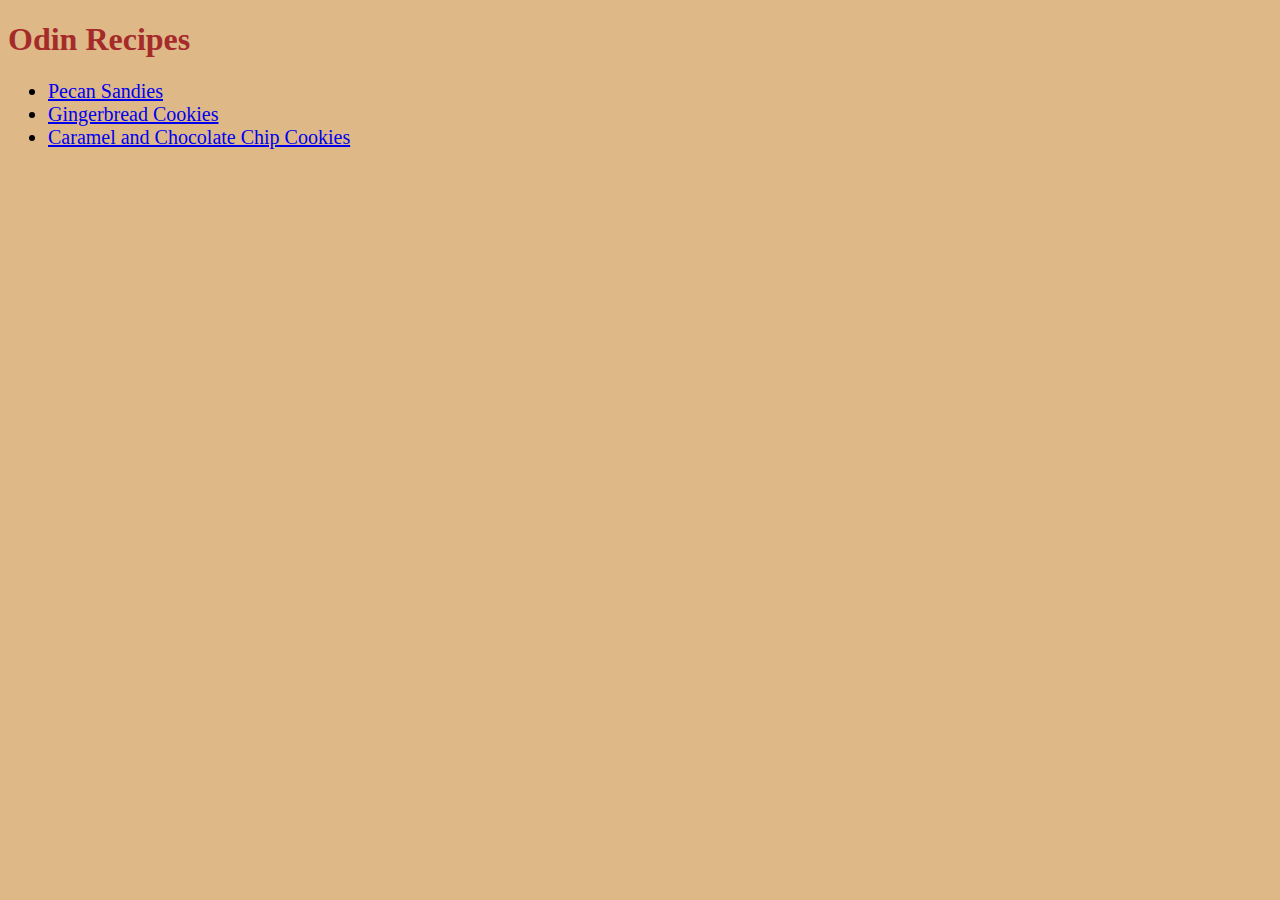
<file: index.html>
<!DOCTYPE html>
<html lang="en">
    <head>
        <link rel="stylesheet" href="styles.css">
        <meta charset="utf-8">
        <title>Odin Recipes</title>
    </head>
    <body>
        <h1>Odin Recipes</h1>
        <ul>
            <li><a href="./recipes/pecansandies.html">Pecan Sandies</a></li>
            <li><a href="./recipes/gingercookie.html">Gingerbread Cookies</a></li>
            <li><a href="./recipes/caramelchocolatecookie.html">Caramel and Chocolate Chip Cookies</a></li>
        </ul>
    </body>
</html>
</file>
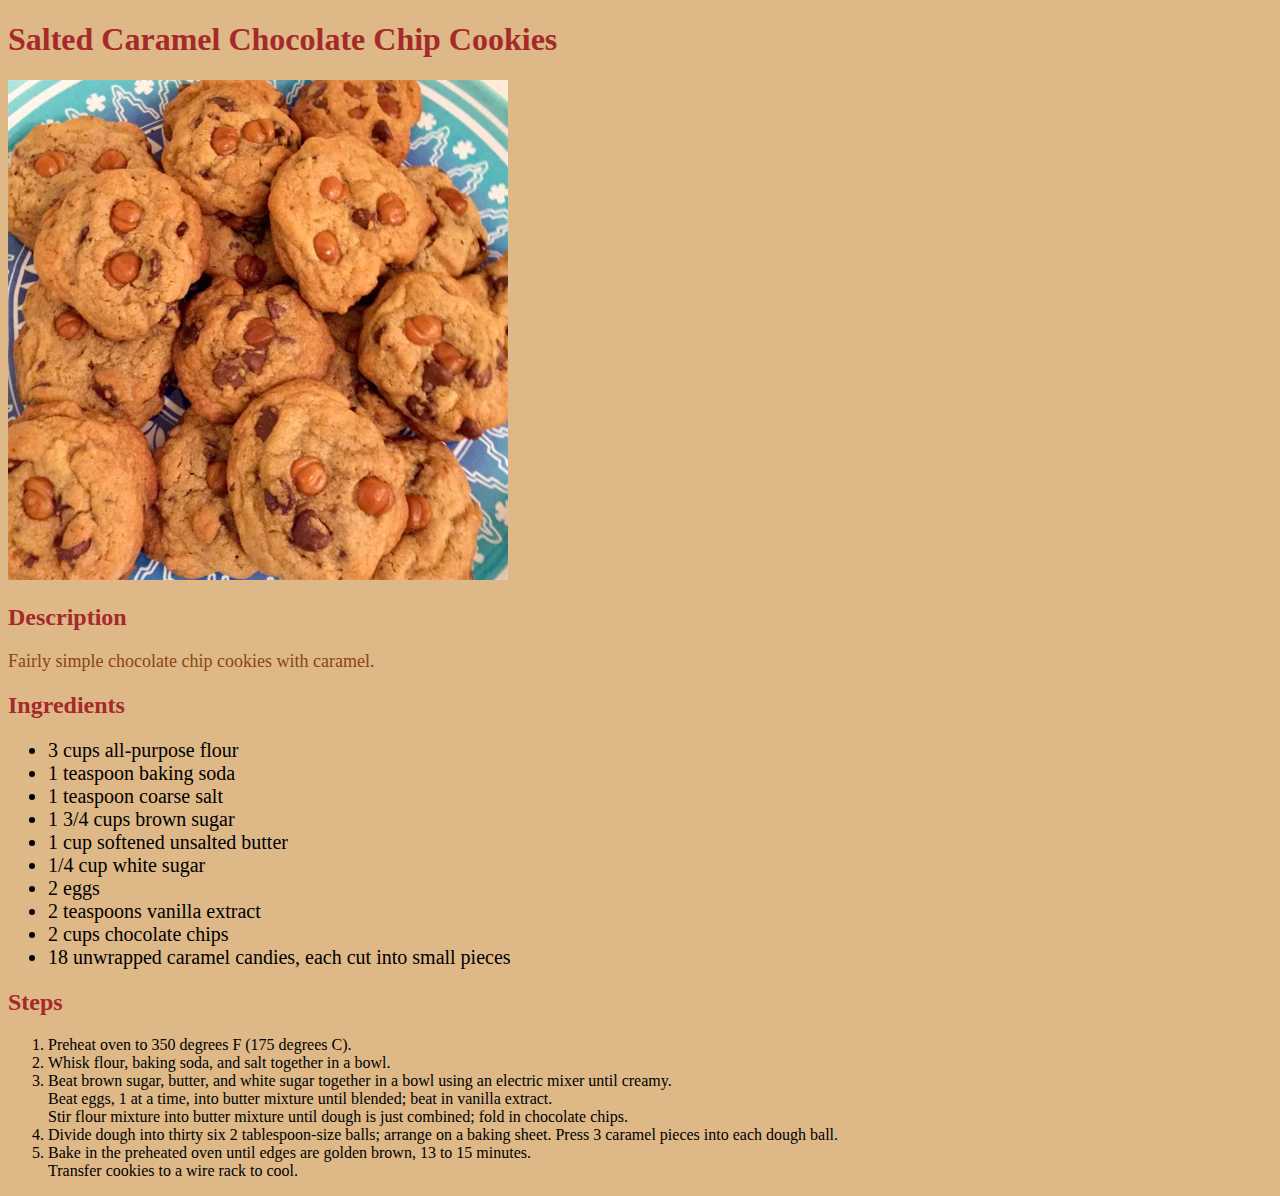
<file: recipes/caramelchocolatecookie.html>
<!DOCTYPE html>
<html lang="en">
<head>
    <link rel="stylesheet" href="../styles.css">
    <meta charset="UTF-8">
    <title>Salted Caramel Chocolate Chip Cookie Recipe</title>
</head>
<body>
    <h1>Salted Caramel Chocolate Chip Cookies</h1>
    <img src="../images/chocolatecaramel.webp" alt="Plate of cookies" />
    <h2>Description</h2>
    <p>Fairly simple chocolate chip cookies with caramel.</p>
    <h2>Ingredients</h2>
    <ul>
        <li>3 cups all-purpose flour</li>
        <li>1 teaspoon baking soda</li>
        <li>1 teaspoon coarse salt</li>
        <li>1 3/4 cups brown sugar</li>
        <li>1 cup softened unsalted butter</li>
        <li>1/4 cup white sugar</li>
        <li>2 eggs</li>
        <li>2 teaspoons vanilla extract</li>
        <li>2 cups chocolate chips</li>
        <li>18 unwrapped caramel candies, each cut into small pieces</li>
    </ul>
    <h2>Steps</h2>
    <ol>
        <li>Preheat oven to 350 degrees F (175 degrees C).</li>
        <li>Whisk flour, baking soda, and salt together in a bowl.</li>
        <li>Beat brown sugar, butter, and white sugar together in a bowl using an electric mixer until creamy.<br /> Beat eggs, 1 at a time, into butter mixture until blended; beat in vanilla extract.<br /> Stir flour mixture into butter mixture until dough is just combined; fold in chocolate chips. </li>
        <li>Divide dough into thirty six 2 tablespoon-size balls; arrange on a baking sheet. Press 3 caramel pieces into each dough ball. </li>
        <li>Bake in the preheated oven until edges are golden brown, 13 to 15 minutes.<br /> Transfer cookies to a wire rack to cool. </li>
    </ol>
</body>
</html>
</file>
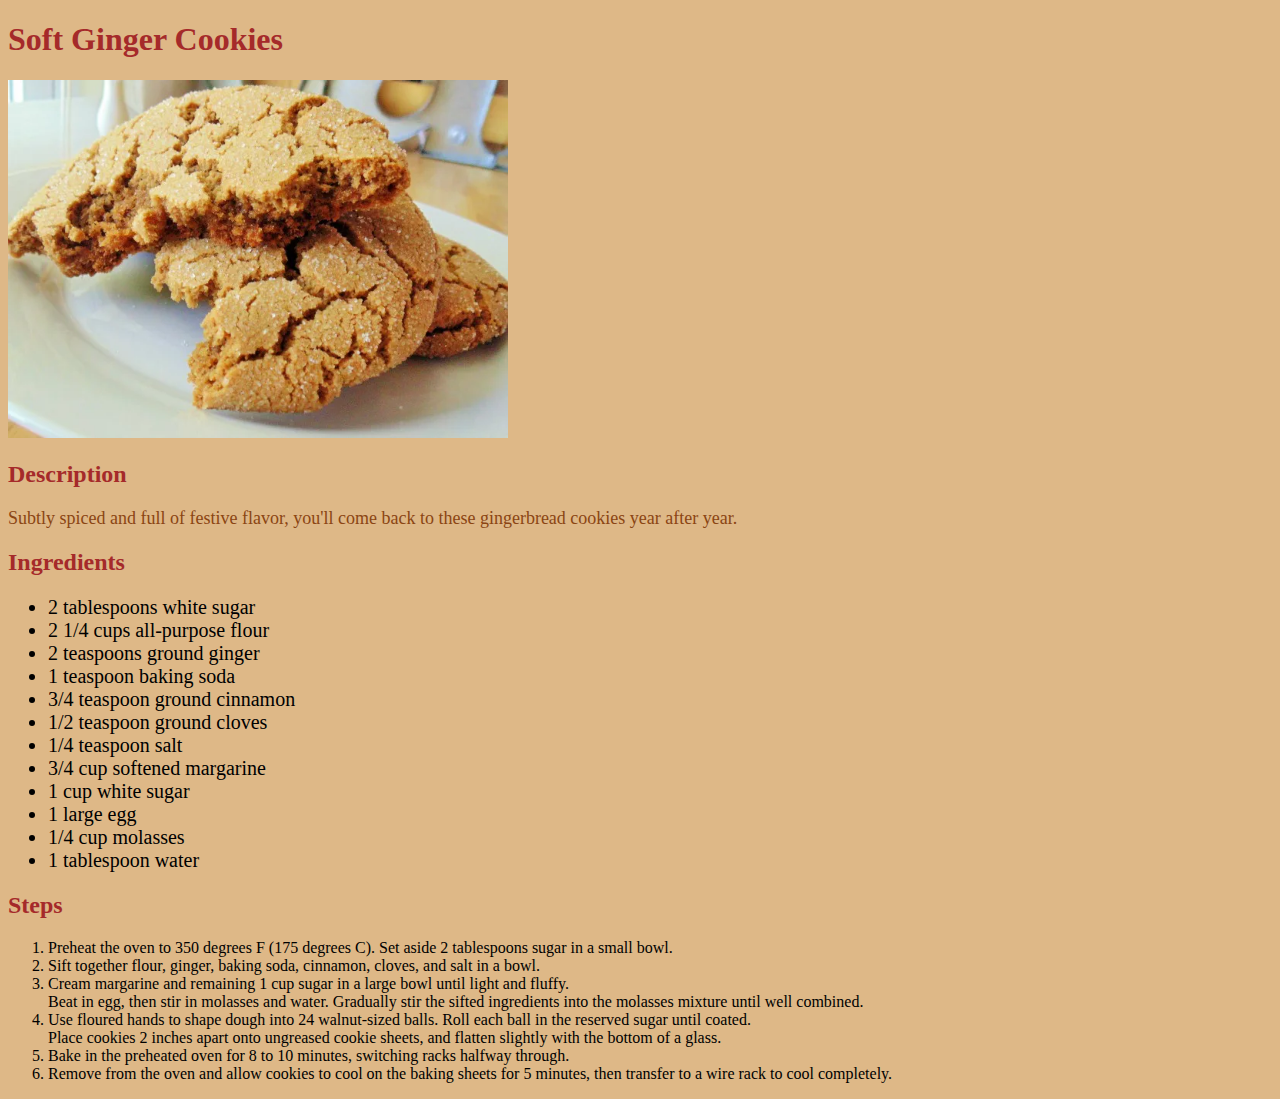
<file: recipes/gingercookie.html>
<!DOCTYPE html>
<html lang="en">
<head>
    <link rel="stylesheet" href="../styles.css">
    <meta charset="UTF-8">
    <title>Ginger Cookie Recipe</title>
</head>
<body>
    <h1>Soft Ginger Cookies</h1>
    <img src="../images/gingercookie.webp" alt="Ginger cookie on a plate." />
    <h2>Description</h2>
    <p>Subtly spiced and full of festive flavor, you'll come back to these gingerbread cookies year after year.</p>
    <h2>Ingredients</h2>
    <ul>
        <li>2 tablespoons white sugar</li>
        <li>2 1/4 cups all-purpose flour</li>
        <li>2 teaspoons ground ginger</li>
        <li>1 teaspoon baking soda</li>
        <li>3/4 teaspoon ground cinnamon</li>
        <li>1/2 teaspoon ground cloves</li>
        <li>1/4 teaspoon salt</li>
        <li>3/4 cup softened margarine</li>
        <li>1 cup white sugar</li>
        <li>1 large egg</li>
        <li>1/4 cup molasses</li>
        <li>1 tablespoon water</li>
    </ul>
    <h2>Steps</h2>
    <ol>
        <li>Preheat the oven to 350 degrees F (175 degrees C). Set aside 2 tablespoons sugar in a small bowl.</li>
        <li>Sift together flour, ginger, baking soda, cinnamon, cloves, and salt in a bowl.</li>
        <li>Cream margarine and remaining 1 cup sugar in a large bowl until light and fluffy.<br /> Beat in egg, then stir in molasses and water. Gradually stir the sifted ingredients into the molasses mixture until well combined. </li>
        <li>Use floured hands to shape dough into 24 walnut-sized balls. Roll each ball in the reserved sugar until coated.<br /> Place cookies 2 inches apart onto ungreased cookie sheets, and flatten slightly with the bottom of a glass. </li>
        <li>Bake in the preheated oven for 8 to 10 minutes, switching racks halfway through.</li>
        <li>Remove from the oven and allow cookies to cool on the baking sheets for 5 minutes, then transfer to a wire rack to cool completely.</li>
    </ol>
</body>
</html>
</file>
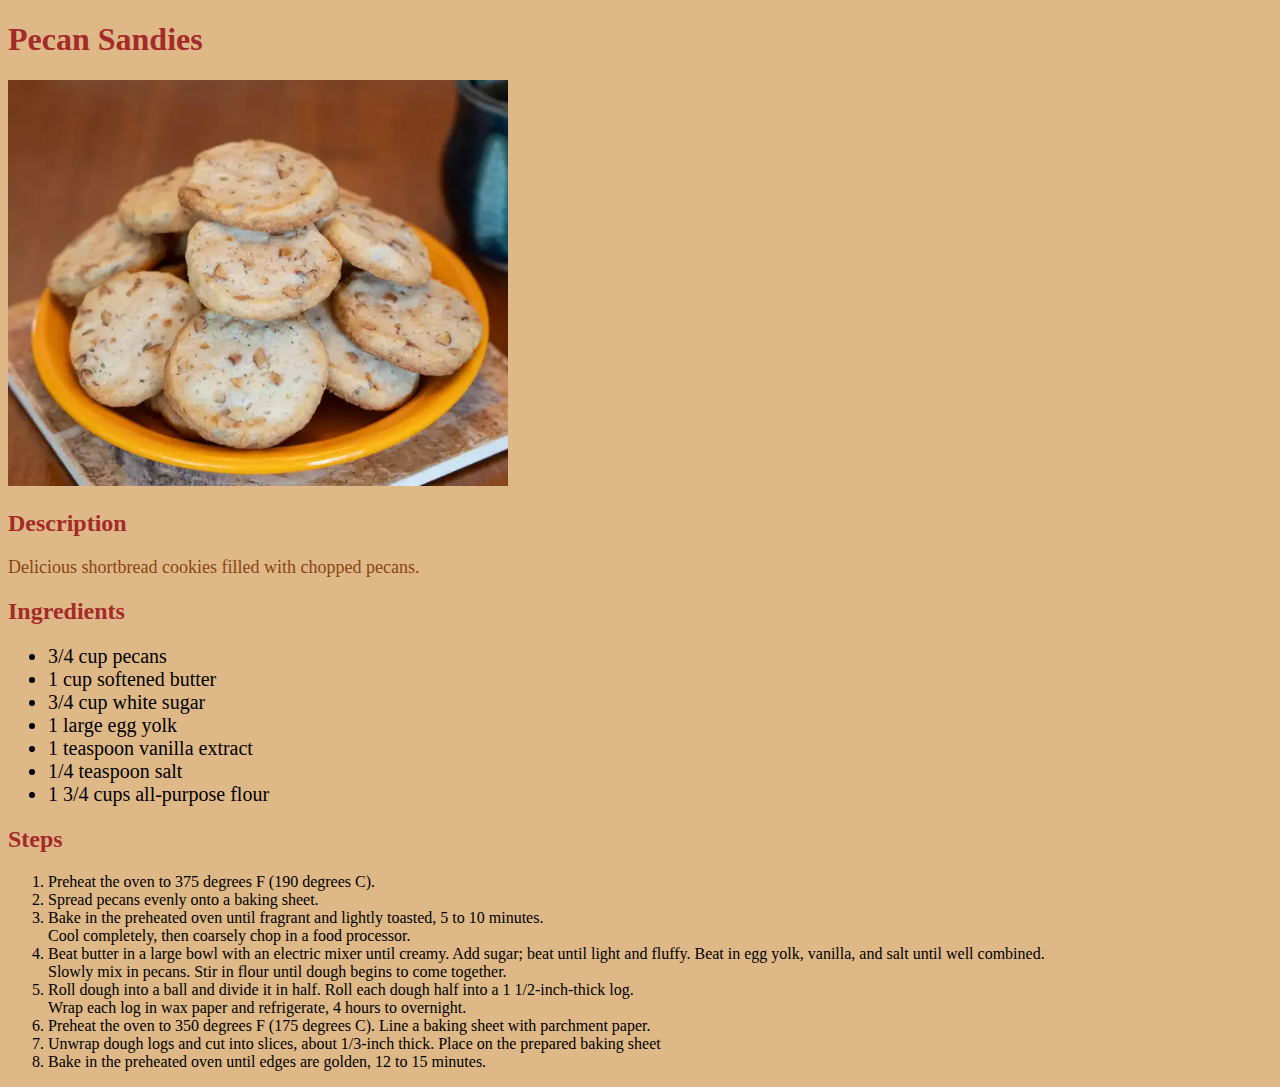
<file: recipes/pecansandies.html>
<!DOCTYPE html>
<html lang="en">
<head>
    <link rel="stylesheet" href="../styles.css">
    <meta charset="UTF-8">
    <title>Pecan Sandies Recipe</title>
</head>
<body>
    <h1>Pecan Sandies</h1>
    <img src="../images/pecansandies.webp" alt="A dish of finished pecan sandies"/>
    <h2>Description</h2>
    <p>Delicious shortbread cookies filled with chopped pecans.</p>
    <h2>Ingredients</h2>
    <ul>
        <li>3/4 cup pecans</li>
        <li>1 cup softened butter</li>
        <li>3/4 cup white sugar</li>
        <li>1 large egg yolk</li>
        <li>1 teaspoon vanilla extract</li>
        <li>1/4 teaspoon salt</li>
        <li>1 3/4 cups all-purpose flour</li>
    </ul>
    <h2>Steps</h2>
    <ol>
        <li>Preheat the oven to 375 degrees F (190 degrees C).</li>
        <li>Spread pecans evenly onto a baking sheet. </li>
        <li>Bake in the preheated oven until fragrant and lightly toasted, 5 to 10 minutes.<br /> Cool completely, then coarsely chop in a food processor.</li>
        <li>Beat butter in a large bowl with an electric mixer until creamy. Add sugar; beat until light and fluffy. Beat in egg yolk, vanilla, and salt until well combined.<br /> Slowly mix in pecans. Stir in flour until dough begins to come together. </li>
        <li>Roll dough into a ball and divide it in half. Roll each dough half into a 1 1/2-inch-thick log.<br /> Wrap each log in wax paper and refrigerate, 4 hours to overnight. </li>
        <li>Preheat the oven to 350 degrees F (175 degrees C). Line a baking sheet with parchment paper.</li>
        <li>Unwrap dough logs and cut into slices, about 1/3-inch thick. Place on the prepared baking sheet</li>
        <li> Bake in the preheated oven until edges are golden, 12 to 15 minutes.</li>
    </ol>
</body>
</html>
</file>
<file: styles.css>
body{
    background-color:  	#DEB887;
    font-family: "Brush Script MT", Georgia, cursive;
    
}

p{
    color: saddlebrown;
    font-size: 18px;
}

h1, h2{
    color: brown;
}

img{
    height: auto;
    width: 500px;
}

ul{
    font-size: 20px;
}
</file>
